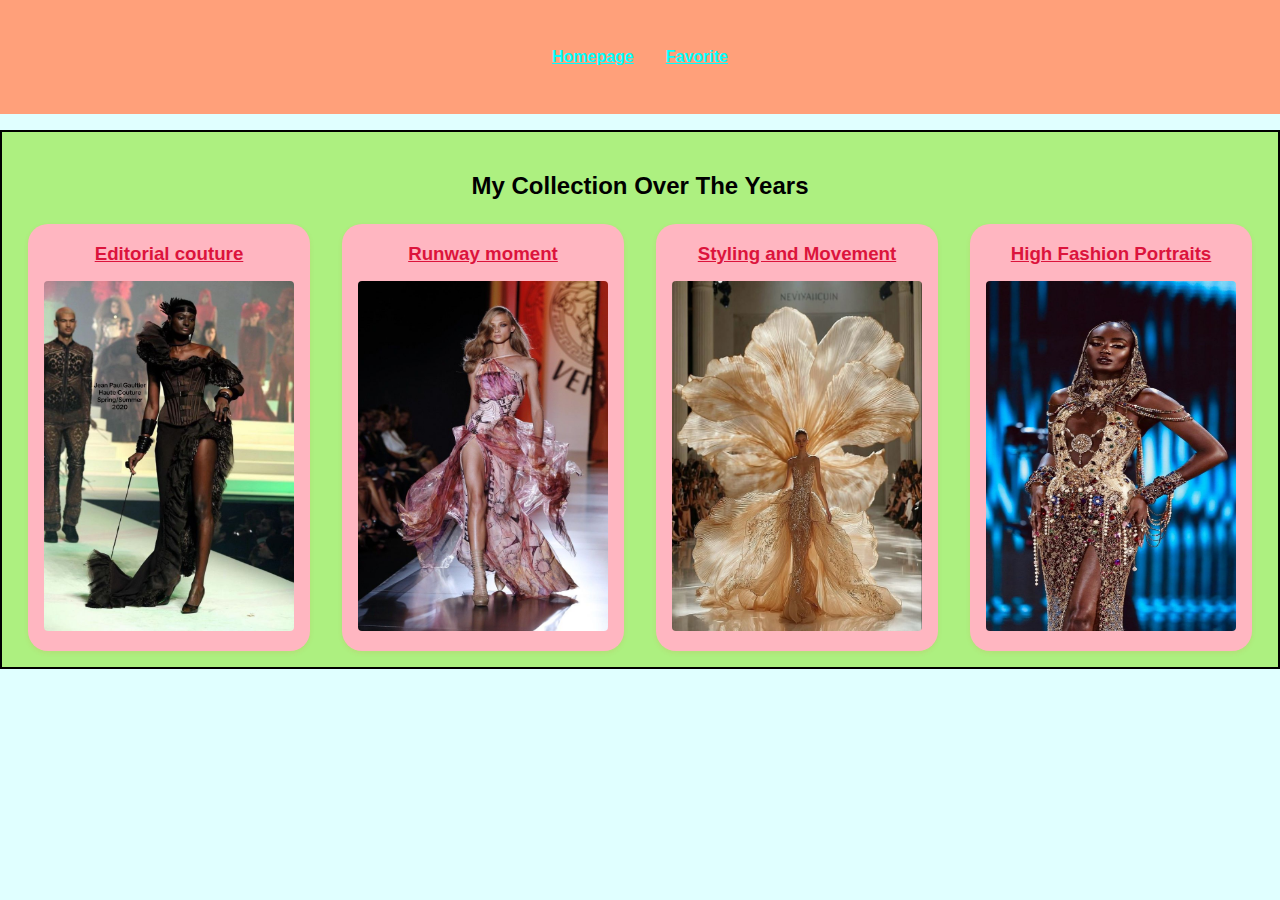
<file: favorite.html>
<!DOCTYPE html>
<html lang="en">
<head>
    <meta charset="UTF-8">
    <meta name="viewport" content="width=device-width, initial-scale=1.0">
    <title>Favorite photos</title>

    <link rel="stylesheet" href="./css/style.css">
</head>
<body>
    <!-- navigation bar -->
     <section>
        <nav>
            <ul>
                <li><a href="index.html">Homepage</a></li>
                <li><a href="favorite.html">Favorite</a></li>
            </ul>
        </nav>
     </section>

     <!-- my gallery -->
      <section class="collections">
            <h2>My Collection Over The Years</h2>

        <div class="collection-items">
            <div class="collection-item">
                <h3><u>Editorial couture</u></h3>
                <img src="./assets/editorial.jfif" alt="Editorial Image">
            </div>

            <div class="collection-item">
                 <h3><u>Runway moment</u></h3>
                 <img src="./assets/runway.jfif" alt="Runway Image">
            </div>

            <div class="collection-item">
                <h3><u>Styling and Movement</u></h3>
                <img src="./assets/styling.jfif" alt="Styling Image">
            </div>

            <div class="collection-item">
                 <h3><u>High Fashion Portraits</u></h3>
                <img src="./assets/High fashion.jfif" alt="Highfashion Image">
            </div>
       </div>

      </section>
</body>
</html>
</file>
<file: css/style.css>
body {
    background-color: lightcyan;
    font-family: Arial, Helvetica, sans-serif;
    margin: 0;
    padding: 0;


}

nav {
    background: lightsalmon;
    padding: 2em 0;


}

nav ul {
    list-style: none;
    /* removes the dots */
    margin: 0;
    padding: 0;
    display: flex;
    justify-content: center;
    /*moves the content in the nav bar at the center*/
    text-align: center;
}

nav ul li {
    margin: 1em;
}

nav ul li a {
    color: aqua;
    font-weight: bolder;

}

nav ul li a:hover {
    background: blueviolet;
    border-radius: 6px;
}




.description {
    background: lightblue;
    margin: 50px;
    padding: 1em 3em;
    border: 2px solid palevioletred;
}

.description h2 {
    text-align: center;
    color: crimson
}

.description p {
    font-family: 'Franklin Gothic Medium', 'Arial Narrow', Arial, sans-serif;

}

.about {
    background: lightgreen;
    padding: 1em 1em;
    margin: 10px;
    
    
}

.about h3 {
    color: navy;
    text-align: center;
    font-size: larger;
}

.about p {
    font-family: 'Franklin Gothic Medium', 'Arial Narrow', Arial, sans-serif;
}

.mybutton {
    cursor: pointer;
}

/* Favorite section */
.collections {
    background-color: rgb(173, 240, 128);
    border: 2px solid black;
    margin-top: 1em;
    text-align: center;
    padding: 1em 1em;
}

.collections h2 {
    color: black;
    margin: 1em;
}

.collection-items {
    display: flex;
    justify-content: center;
    align-items: center;
    flex-wrap: nowrap;
    gap: 2em;
}

.collection-item {
    justify-content: center;
    background: lightpink;
    padding: 0;
    border-radius: 20px;
    text-align: center;
    box-shadow: 0 2px 5px rgba(234, 79, 45, 0.1);

}

.collection-item img {
    border-radius: 20px;
    height: 350px;
    width: 250px;
    padding: 1em;

}

.collection-item h3 {
    padding-top: 1em;
    margin: 0;
    color: crimson
}

/* footer */
footer {
    background-color: lightpink;
    color: black;
    text-align: center;


}

footer p {
    font-family: 'Times New Roman', Times, serif;
    font-size: large;
    margin: 0.5em 0;
}

footer ul {
    background-color: fuchsia;

}

footer li {
    list-style: none;
    margin: 0.5em;
}

footer a {
    font-weight: bolder;
    color: black;

}

footer a:hover {
    text-decoration: dotted;
}
</file>
